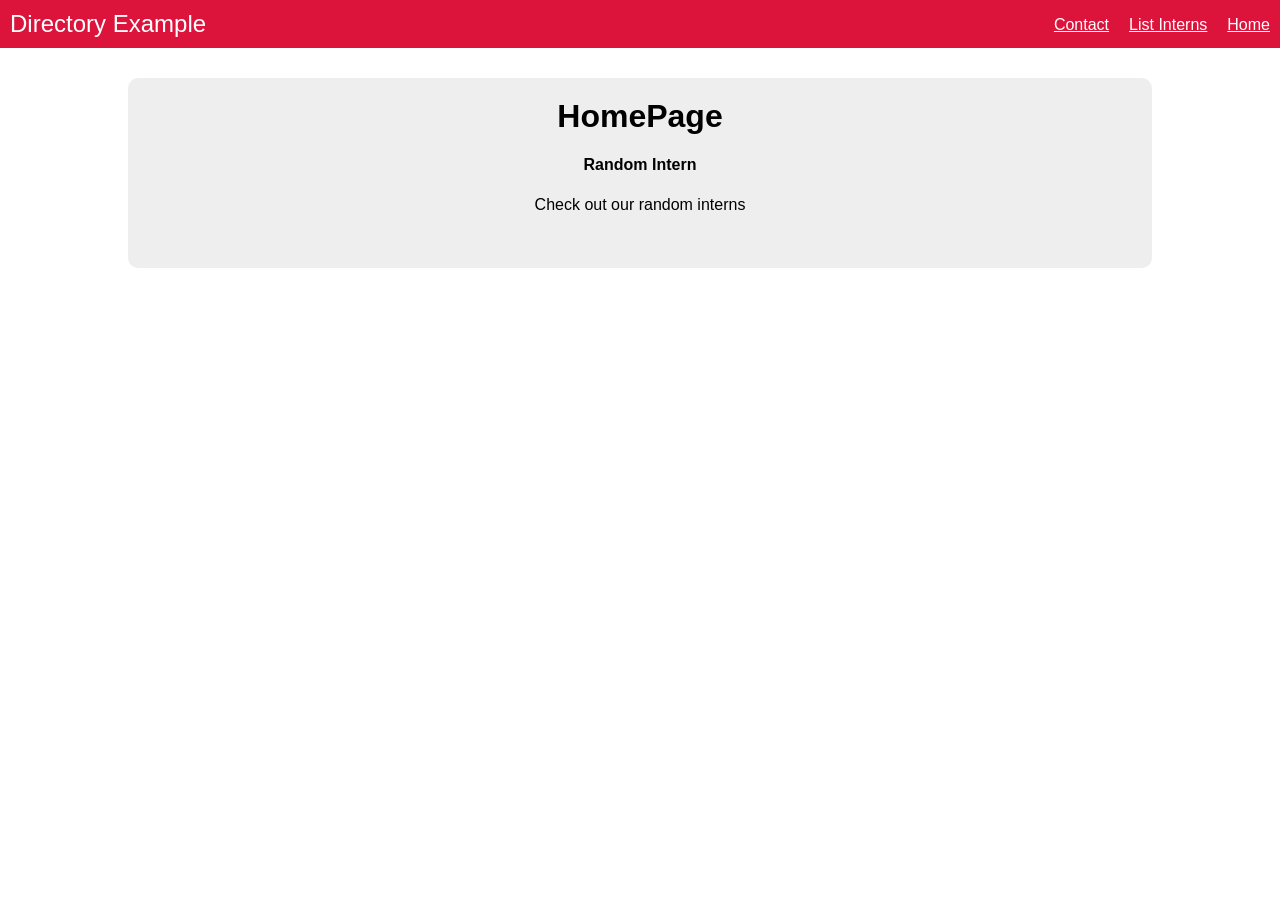
<file: main.html>
<!DOCTYPE html>
<html lang="en" ng-app="myAngularApp">
  <head>
    <!-- <base href="/AngularJS/Test_project/" /> -->
    <title>Learning Angular JS!!!!</title>
    <link href="content/css/style.css" rel="stylesheet" type="text/css" />
    <script src="app\lib\angular.min.js"></script>
    <script src="app\lib\angular-route.min.js"></script>
    <script src="app\lib\angular-animate.min.js"></script>
    <script src="app\app.js"></script>
  </head>
  <body>
    <ng-include src="'header.html'"></ng-include> 
    <main ng-view></main>
  </body>
</html>
</file>
<file: content/css/style.css>
.orange{
  color: orange;
}
.red{
  color: red;
}
body{
    font-family: Helvetica;
    margin: 0;
  }
  
  h1,h2,h3{
    margin: 0;
  }
  
  .belt{
    padding: 5px 10px;
    border-radius: 10px;
    margin-left: 5px;
    color: #fff;
    font-size: 15px;
    text-transform: uppercase;
  }
  
  #menu-bar{
    background: crimson;
    color: #fff;
    padding: 10px;
  }
  
  #menu-bar h1{
    font-size: 24px;
    font-weight: normal;
    display: inline-block;
  }
  
  #menu-bar ul{
    float: right;
    list-style-type: none;
    padding: 0;
    margin: 6px 0;
  }
  
  #menu-bar li{
    float: right;
    margin-left: 20px;
  }
  
  #menu-bar a{
    color: #fff
  }
  
  main{
    background: #eee;
    width: 80%;
    margin: 30px auto;
    border-radius: 10px;
  }
  
  .content{
    padding: 20px;
  }
  
  .content button,
  .content input[type="submit"]{
    background: #fff;
    padding: 10px;
    border-radius: 10px;
    cursor: pointer;
    color: #777;
    border: 0;
    box-shadow: 2px 2px 2px rgba(20,20,20,0.1);
    font-size: 16px;
  }
  
  .content button:nth-child(2){
    float: right;
  }
  
  .content ul{
    padding: 0;
    list-style-type: none;
    margin: 30px 0;
  }
  
  .content li{
    padding: 15px 0;
    border-top: 1px solid #e2e2e2;
    color: #444;
  }
  
  .content li span{
    float: right;
  }
  
  .content li h3{
    display: inline-block;
    font-weight: normal;
    font-size: 22px;
  }
  
  .content input{
    width: 90%;
    padding: 10px 5%;
    border-radius: 10px;
    border: 2px solid #ddd;
    margin: 10px 0;
  }
  .content textarea{
    width: 90%;
    padding: 10px 5%;
    border-radius: 10px;
    border: 2px solid #ddd;
    margin: 10px 0;
  }
  
  .content input[type="submit"]:last-child{
    width: 150px;
    display: block;
    margin: 15px auto;
  }
  
  .remove{
    float: right;
    padding: 5px;
    background: #fff;
    width: 18px;
    text-align: center;
    border-radius: 20px;
    color: crimson;
    cursor: pointer;
    margin-left: 10px;
  }

  /* Animations: The starting CSS styles for the enter animation */
main.ng-enter {
  transition:0.5s linear all;
  opacity:0;
}

/* The finishing CSS styles for the enter animation */
main.ng-enter.ng-enter-active {
  opacity:1;
}

#intern-list li.ng-enter{
  transition: 0.2s linear all;
  opacity: 0;
  transform: translateY(30px);
}

#intern-list li.ng-enter.ng-enter-active{
  opacity: 1;
  transform: translateY(0);
}

#intern-list li.ng-leave{
  transition: 0.2s linear all;
  opacity: 1;
  transform: translateX(0);
}

#intern-list li.ng-leave.ng-leave-active{
  opacity: 0;
  transform: translateX(-100%);
}
/*staggered Effect*/
#intern-list li.ng-leave-stagger{
  transition-delay: 0.2s;
  transition-duration: 0;     /*prevent inherit or any other transition*/
}
input.ng-invalid.ng-touched,textarea.ng-invalid.ng-touched{
  border: 2px solid red;
}
input[disabled="disabled"]{
  opacity: 0.4;
  cursor: not-allowed !important;
}
</file>
